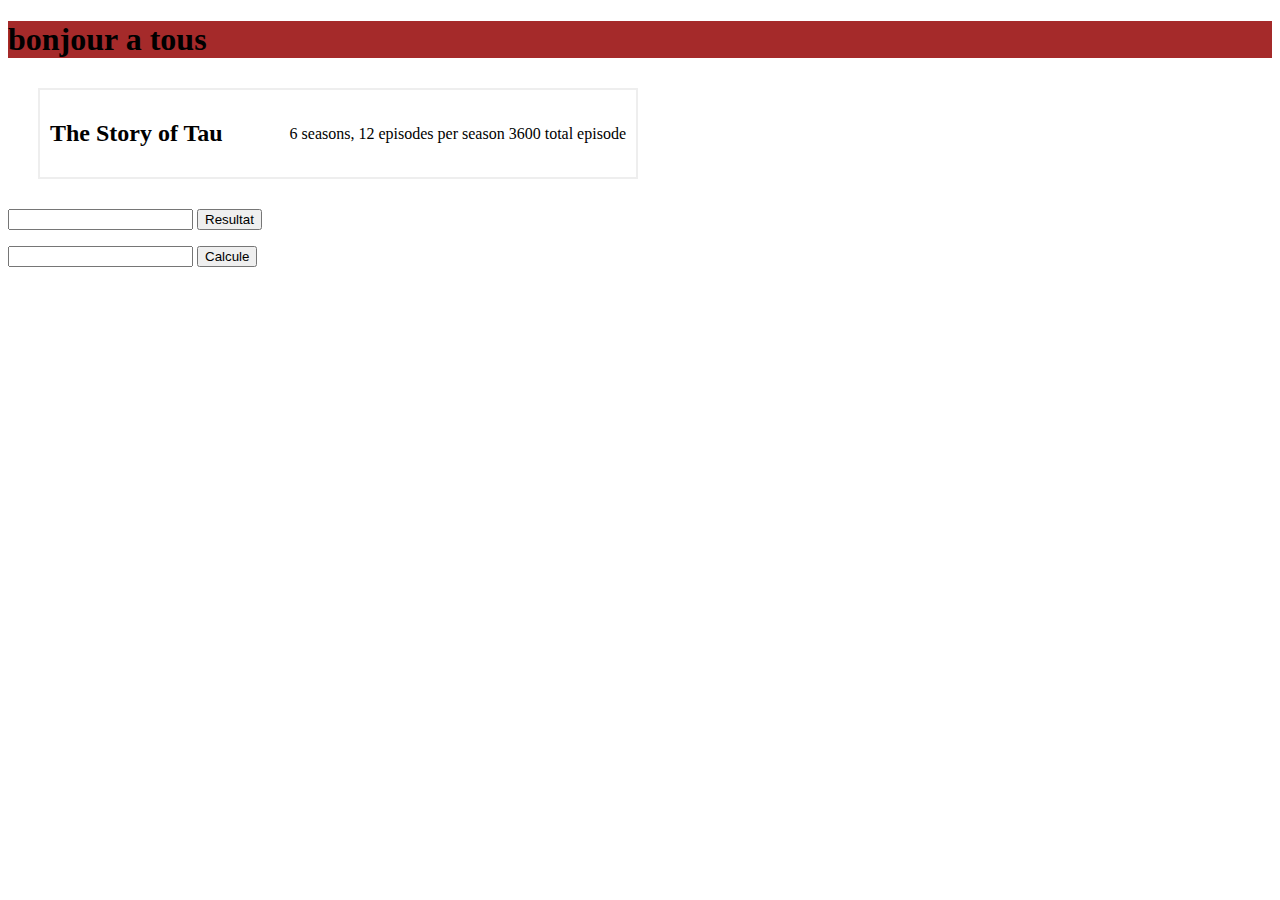
<file: exercice-1/index.html>
<!DOCTYPE html>
<html lang="en">
<head>
    <meta charset="UTF-8">
    <meta http-equiv="X-UA-Compatible" content="IE=edge">
    <meta name="viewport" content="width=device-width, initial-scale=1.0">
    <link href="./style.css" rel="stylesheet"/>
    <title>Document</title>
</head>
<body>

    <h1>bonjour a tous</h1>
    <div class="series-frame">
        <h2>The Story of Tau</h2>
        <p id="info"></p>
  </div>

  <div>
    <input id="valeur" type="number" min="1">
    <button id="champ">Resultat</button>
    <p id="number-1"></p>
    <p id="number-2"></p>
    <p id="number-3"></p>
  </div>

  <div>
      <input id="day-input" type="number" min="1">
      <button id="total">Calcule</button>
      <p id="hours"></p>
      <p id="minutes"></p>
      <p id="secondes"></p>
  </div>
    
    <script src="./main.js"></script>
</body>
</html>
</file>
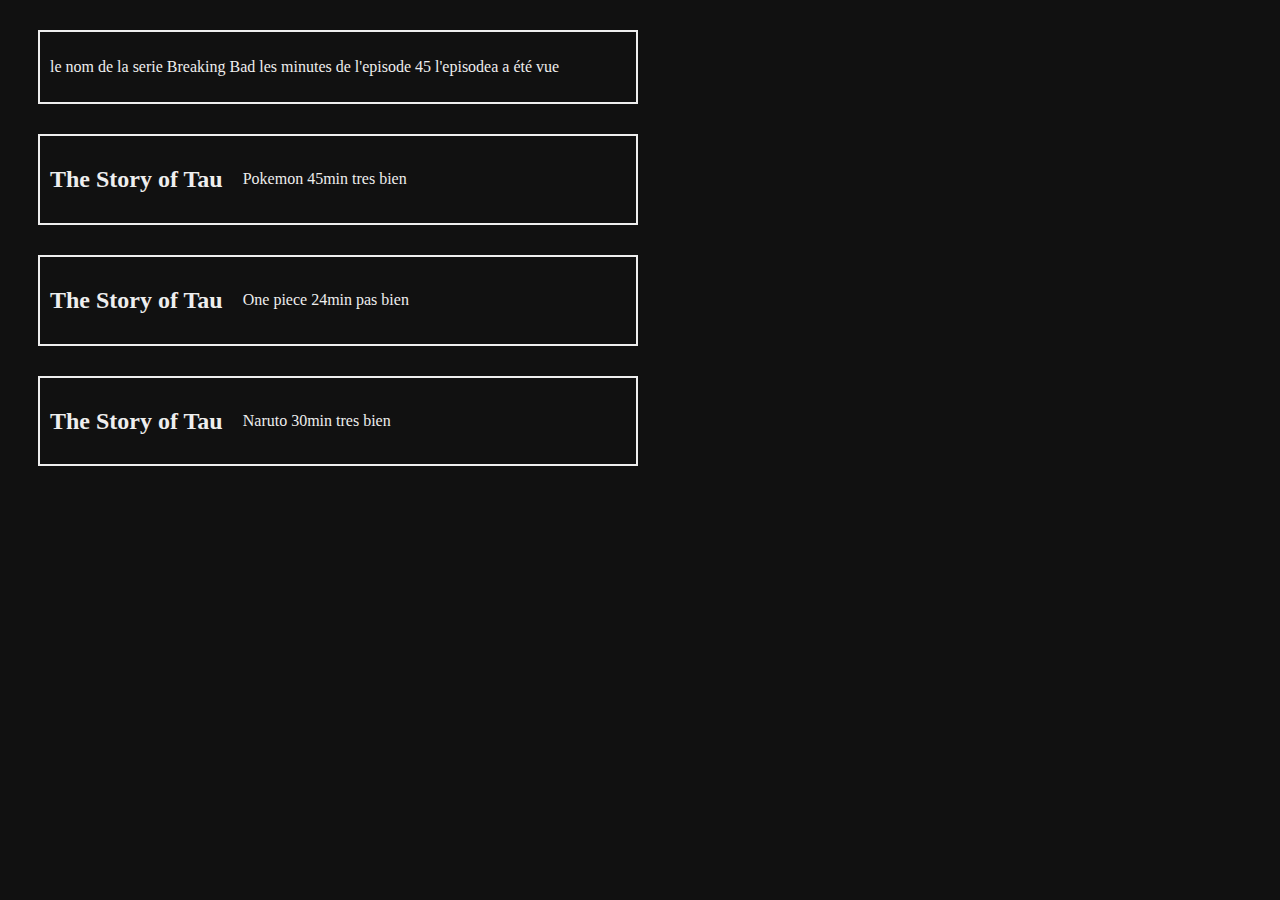
<file: exercice-2/index.html>
<!DOCTYPE html>
<html lang="en">

<head>
    <meta charset="UTF-8" />
    <meta http-equiv="X-UA-Compatible" content="IE=edge" />
    <meta name="viewport" content="width=device-width, initial-scale=1.0" />
    <link href="./styles.css" rel="stylesheet" />
    <title>Document</title>
</head>

<body>

    <div class="title-movie">
        <p id="titleMovie"></p>
    </div>
    <div class="title-movie">
        <h2>The Story of Tau</h2>
        <p id="first-episode-info"></p>
    </div>
    <div class="title-movie">
        <h2>The Story of Tau</h2>
        <p id="two-episode-info"></p>
    </div>
    <div class="title-movie">
        <h2>The Story of Tau</h2>
        <p id="three-episode-info"></p>
    </div>

    <script src="./index.js"></script>
</body>

</html>
</file>
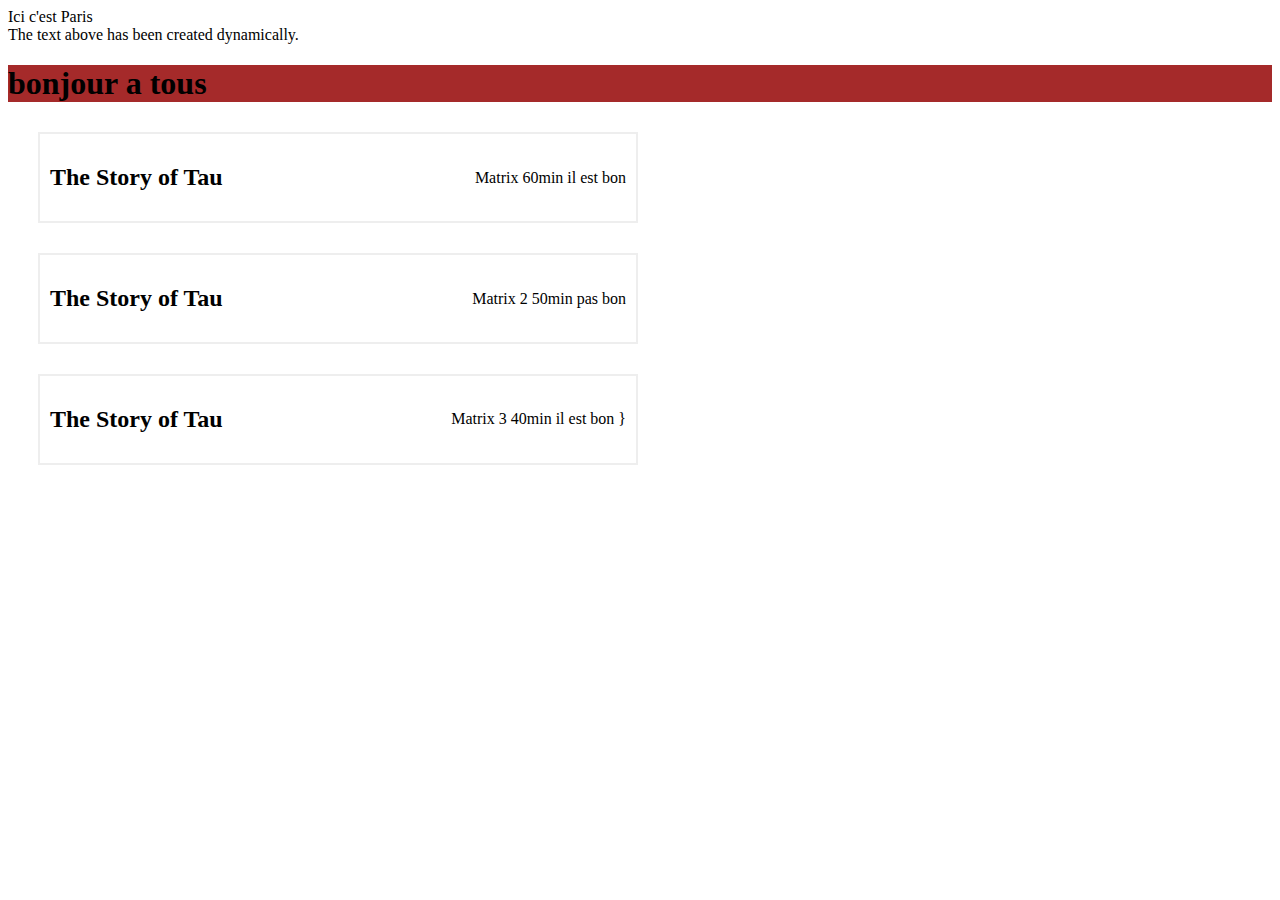
<file: exercice-3-objet/index.html>
<!DOCTYPE html>
<html lang="en">

<head>
    <meta charset="UTF-8">
    <meta http-equiv="X-UA-Compatible" content="IE=edge">
    <meta name="viewport" content="width=device-width, initial-scale=1.0">
    <link href="./style1.css" rel="stylesheet" />
    <title>Exercice 3</title>
</head>

<body>
    <div id="div1">The text above has been created dynamically.</div>
    <h1>bonjour a tous</h1>
    <div class="series-frame">
        <h2>The Story of Tau</h2>
        <p id="first"></p>
    </div>
    <div class="series-frame">
        <h2>The Story of Tau</h2>
        <p id="two"></p>
    </div>
    <div class="series-frame">
        <h2>The Story of Tau</h2>
        <p id="three"></p>
    </div>

    <script src="./index.js"></script>
</body>

</html>
</file>
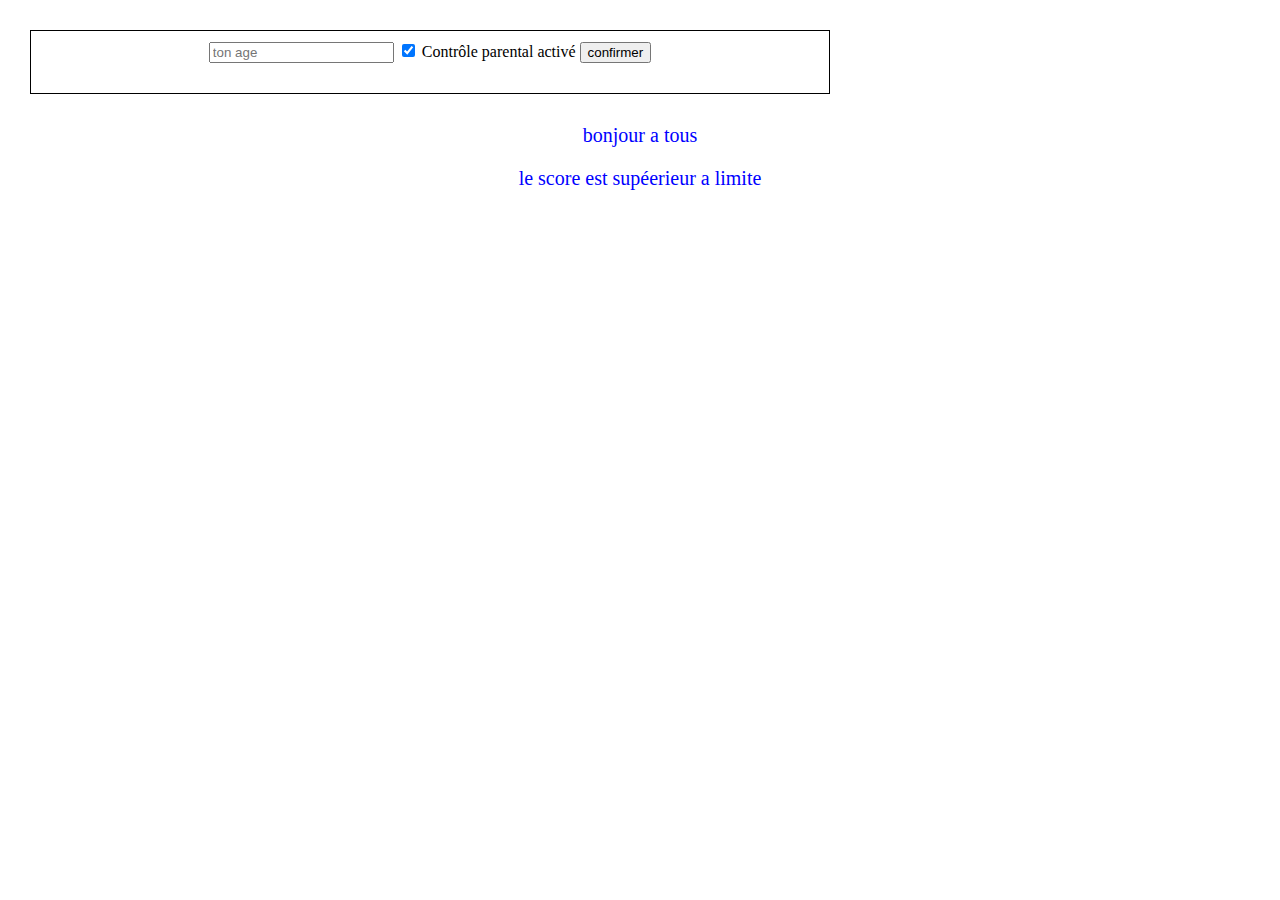
<file: exercice-4-conditions/index.html>
<!DOCTYPE html>
<html lang="en">
<head>
    <meta charset="UTF-8">
    <meta http-equiv="X-UA-Compatible" content="IE=edge">
    <meta name="viewport" content="width=device-width, initial-scale=1.0">
    <link href="./style2.css" rel="stylesheet"/>
    <title>Document</title>
</head>
<body>
    <div class="info">
        <input id="age" placeholder="ton age" type="text"/>
        <input type="checkbox" id="parental" name="parental" checked>
        <label for="parental" >Contrôle parental activé</label>
        <input id="button" type="button" value="confirmer"></input>
        <p id="message"></p>
    </div>
    <p id="number-1"></p>
    <p id="number-2"></p>
    <p id="number-3"></p>
    <div>       
  
    <script src="./index.js"></script>
    <script src="./index1.js"></script>
</body>
</html>
</file>
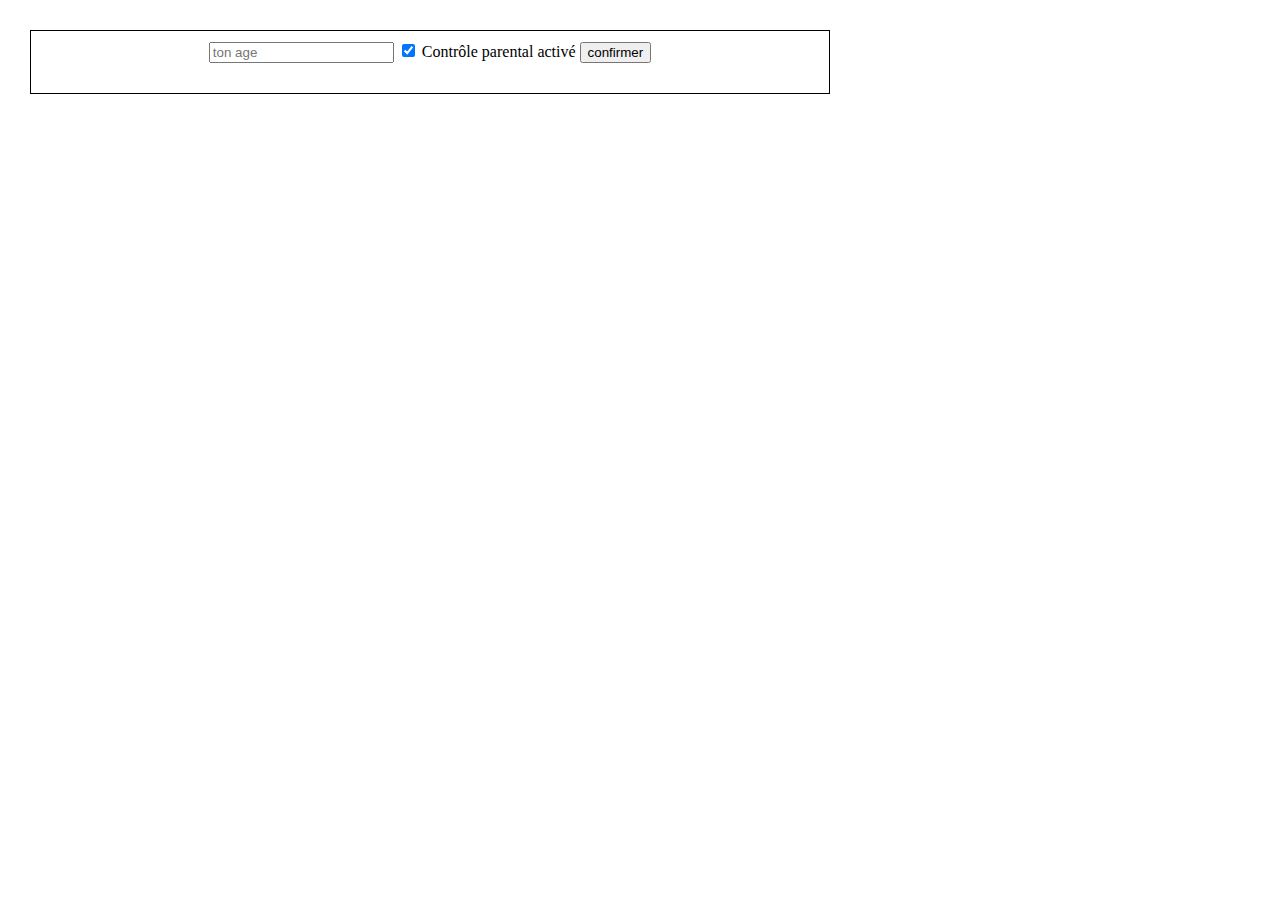
<file: exercice-4/index.html>
<!DOCTYPE html>
<html lang="en">
<head>
    <meta charset="UTF-8">
    <meta http-equiv="X-UA-Compatible" content="IE=edge">
    <meta name="viewport" content="width=device-width, initial-scale=1.0">
    <link href="./style2.css" rel="stylesheet"/>
    <title>Document</title>
</head>
<body>
    <div class="info">
        <input id="age" placeholder="ton age" type="text"/>
        <input type="checkbox" id="parental" name="parental" checked>
        <label for="parental" >Contrôle parental activé</label>
        <input id="button" type="button" value="confirmer"></input>
        <p id="message"></p>
    </div>
    <div>       
  
    <script src="./index.js"></script>
</body>
</html>
</file>
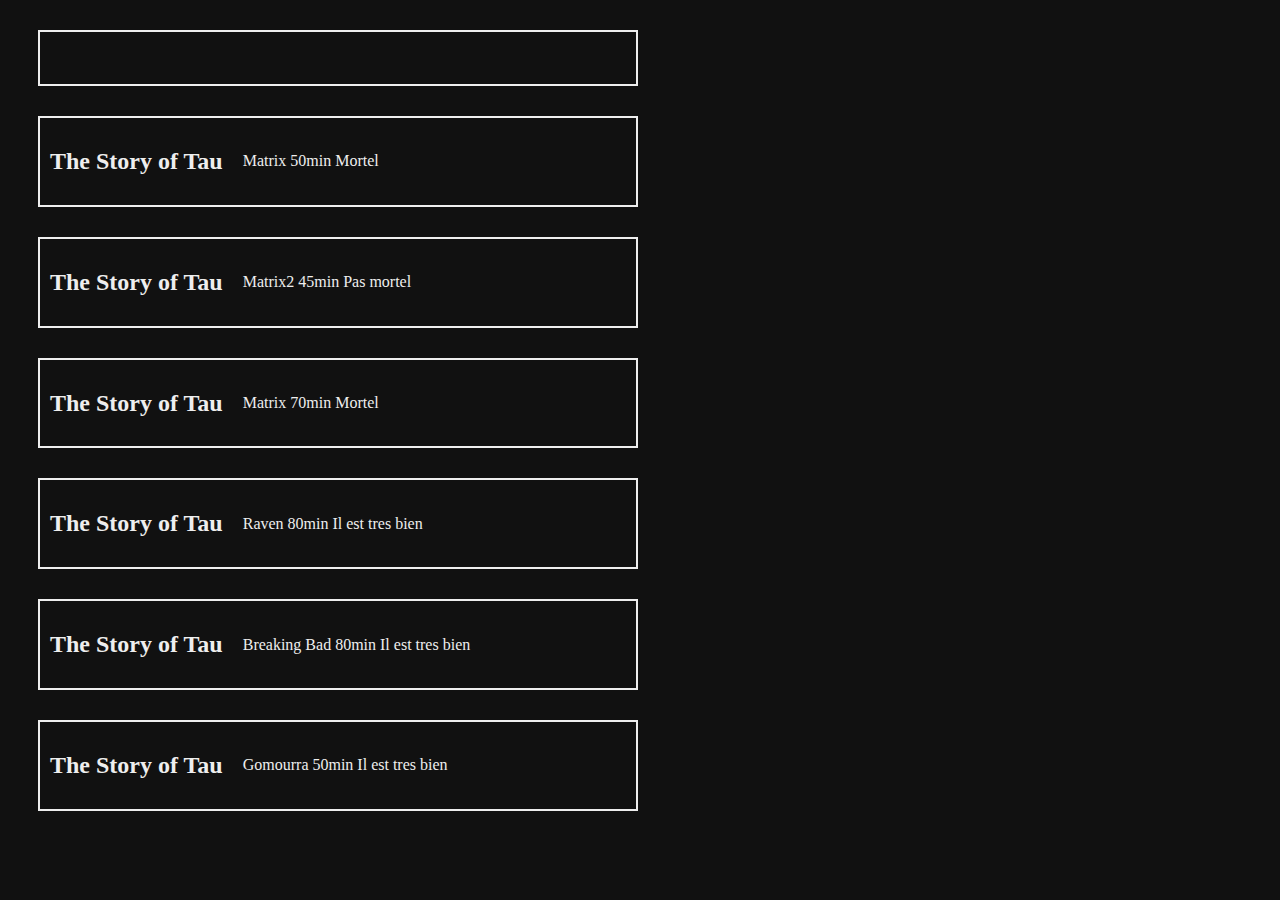
<file: exercice-5-boucle/index.html>
<!DOCTYPE html>
<html lang="en">

<head>
    <meta charset="UTF-8">
    <meta http-equiv="X-UA-Compatible" content="IE=edge">
    <meta name="viewport" content="width=device-width, initial-scale=1.0">
    <link rel="stylesheet" href="index.css">
    <title>Document</title>
</head>

<body>
    <div class="title-movie">
        <p id="titleMovie"></p>
    </div>

    <div class="title-movie">
        <h2>The Story of Tau</h2>
        <p id="first-episode-info"></p>
    </div>

    <div class="title-movie">
        <h2>The Story of Tau</h2>
        <p id="two-episode-info"></p>
    </div>

    <div class="title-movie">
        <h2>The Story of Tau</h2>
        <p id="three-episode-info"></p>
    </div>

    <div class="title-movie">
        <h2>The Story of Tau</h2>
        <p id="serie1"></p>
    </div>

    <div class="title-movie">
        <h2>The Story of Tau</h2>
        <p id="serie2"></p>
    </div>

    <div class="title-movie">
        <h2>The Story of Tau</h2>
        <p id="serie3"></p>
    </div>

    <script src="./index.js"></script>
    <script src="./forLoop.js"></script>
</body>

</html>
</file>
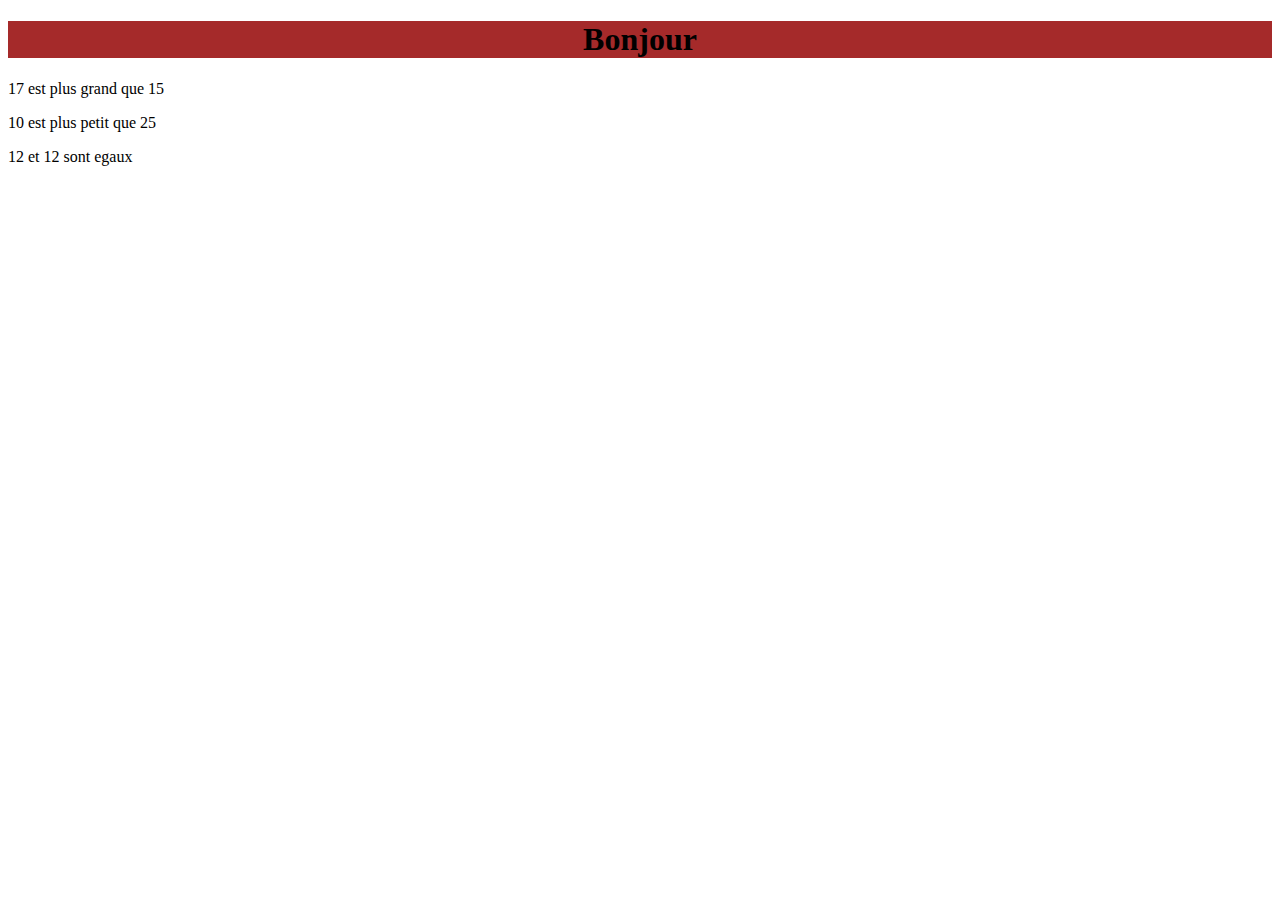
<file: exercice-6-function/index.html>
<!DOCTYPE html>
<html lang="fr">

<head>
    <meta charset="UTF-8">
    <meta http-equiv="X-UA-Compatible" content="IE=edge">
    <meta name="viewport" content="width=device-width, initial-scale=1.0">
    <link rel="stylesheet" href="index3.css">
    <title>Document</title>
</head>

<body>
    <h1>Bonjour</h1>
    <div>
        <p id="nombre"></p>
        <p id="nombre2"></p>
        <p id="egaux"></p>
    </div>
    <script src="./index.js"></script>
</body>

</html>
</file>
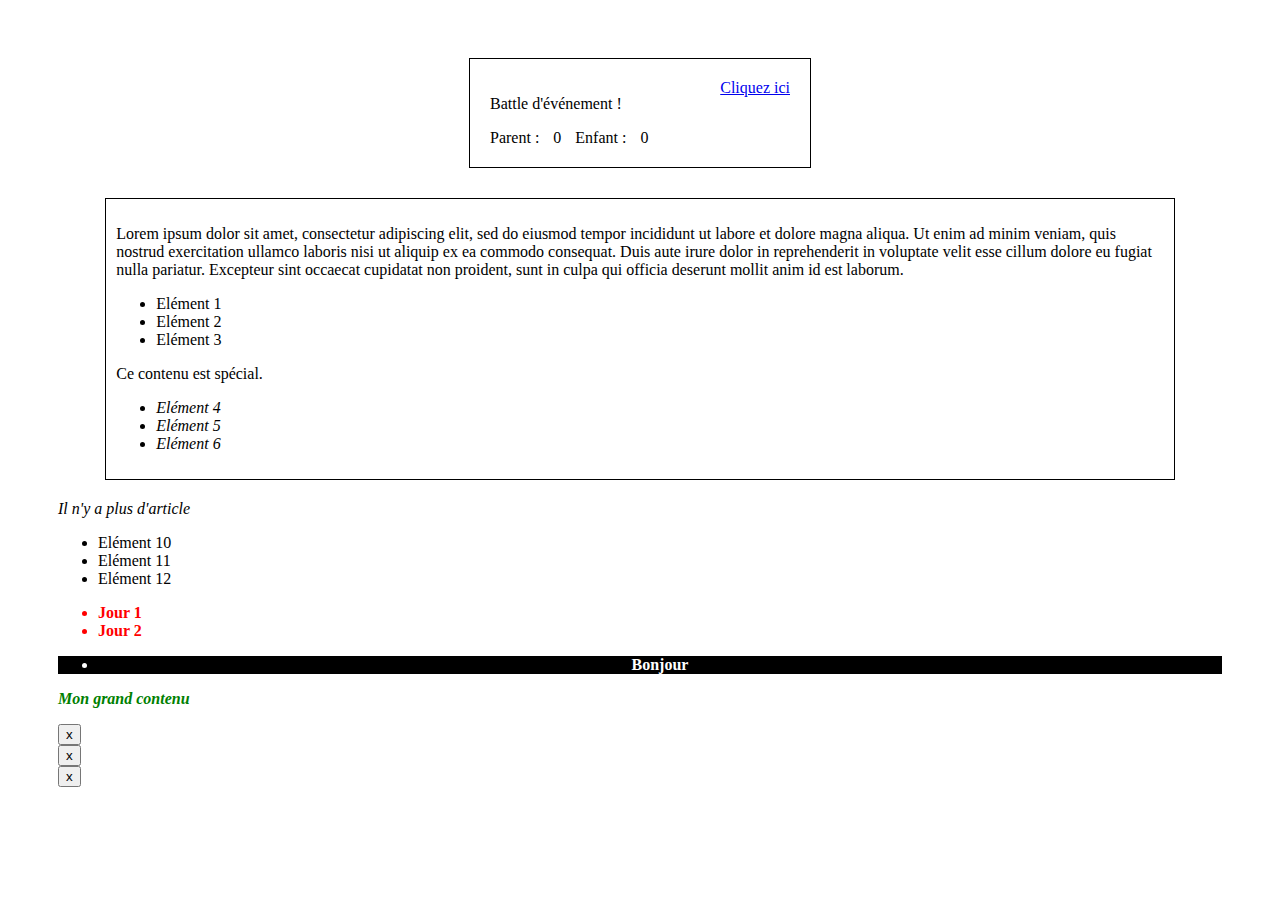
<file: exercice-Dom-js/DOM-jour-1/index.html>
<!DOCTYPE html>
<html lang="en">

<head>
    <meta charset="UTF-8">
    <meta http-equiv="X-UA-Compatible" content="IE=edge">
    <meta name="viewport" content="width=device-width, initial-scale=1.0">
    <link rel="stylesheet" href="style.css">
    <title>DOM-jour-1</title>
</head>

<body>
    
    <article id="parent">
        <a class="link" id="child" href="#">Cliquez ici</a>
        <p>Battle d'événement !</p>
        Parent : <span id="parent-count">0</span>
        Enfant : <span id="child-count">0</span>
    </article>

    <article id="source">
        <p>
            Lorem ipsum dolor sit amet, consectetur adipiscing elit, sed do eiusmod tempor incididunt ut labore et
            dolore magna aliqua. Ut enim ad minim veniam, quis nostrud exercitation ullamco laboris nisi ut aliquip ex
            ea commodo consequat. Duis aute irure dolor in reprehenderit in voluptate velit esse cillum dolore eu fugiat
            nulla pariatur. Excepteur sint occaecat cupidatat non proident, sunt in culpa qui officia deserunt mollit
            anim id est laborum.
        </p>
        <ul>
            <li>Elément 1</li>
            <li>Elément 2</li>
            <li>Elément 3</li>
        </ul>
        <p id="main-content">Ce contenu est spécial.</p>
        <ul class="important">
            <li>Elément 4</li>
            <li>Elément 5</li>
            <li>Elément 6</li>
        </ul>
    </article>
    <p class="important">
        Il n'y a plus d'article
    <ul>
        <li>Elément 10</li>
        <li>Elément 11</li>
        <li>Elément 12</li>
    </ul>
    </p>

    <div id="main">
    </div>

    <div class="lien">
        <button id="clock">x</button>
    </div>
    <div class="lien">
        <button id="clock">x</button>
    </div>

    <div class="lien">
        <button id="clock">x</button>
    </div>

    <script src="./main.js"></script>

</body>

</html>
</file>
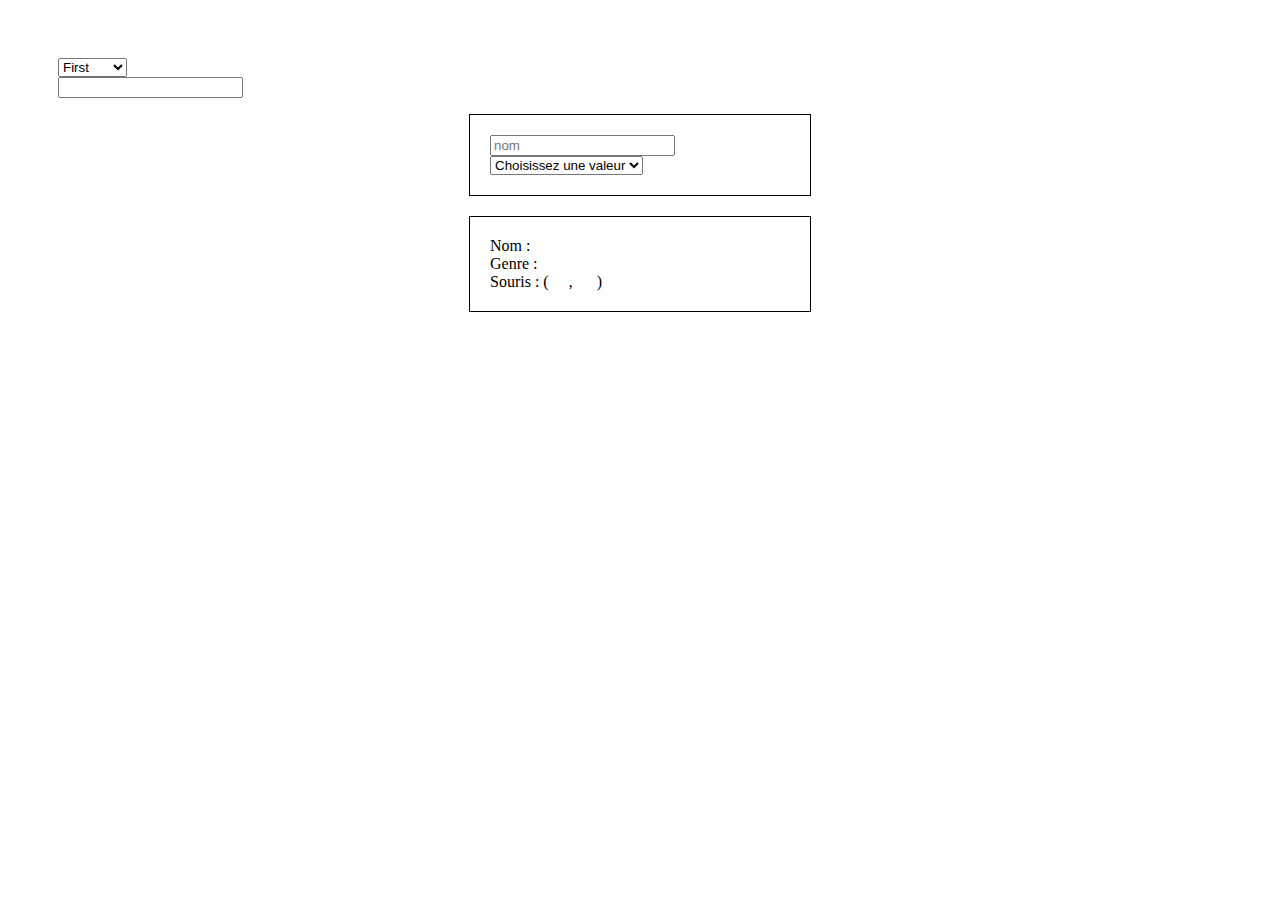
<file: exercice-Dom-js/DOM-jour-2/index.html>
<!DOCTYPE html>
<html lang="en">
<head>
    <meta charset="UTF-8">
    <meta http-equiv="X-UA-Compatible" content="IE=edge">
    <meta name="viewport" content="width=device-width, initial-scale=1.0">
    <link rel="stylesheet" href="./index.css">
    <title>Document</title>
</head>
<body>
    <div>
        <select id="ice-cream">
            <option>First</option>
            <option>Chaleur</option>
            <option>Froid</option>
            <option>Tiede</option>
        </select>
        <div class="resultat">

        </div>

        <input type="text" id="input">
        <p id="lettre"></p>
    </div>

    <form>
        <input type="text" placeholder="nom" id="name">
        <select id="gender">
            <option>Choisissez une valeur</option>
            <option value="Homme">Homme</option>
            <option value="Femme">Femme</option>
            <option value="Other">Autre</option>
        </select>
    </form>

    <div id="result">
        Nom : <span id="res-name"></span><br>
        Genre : <span id="res-gender"></span><br>
        Souris : (<span id="mouse-x"></span>, <span id="mouse-y"></span>)
    </div>

    <script src="./main.js"></script>
</body>
</html>
</file>
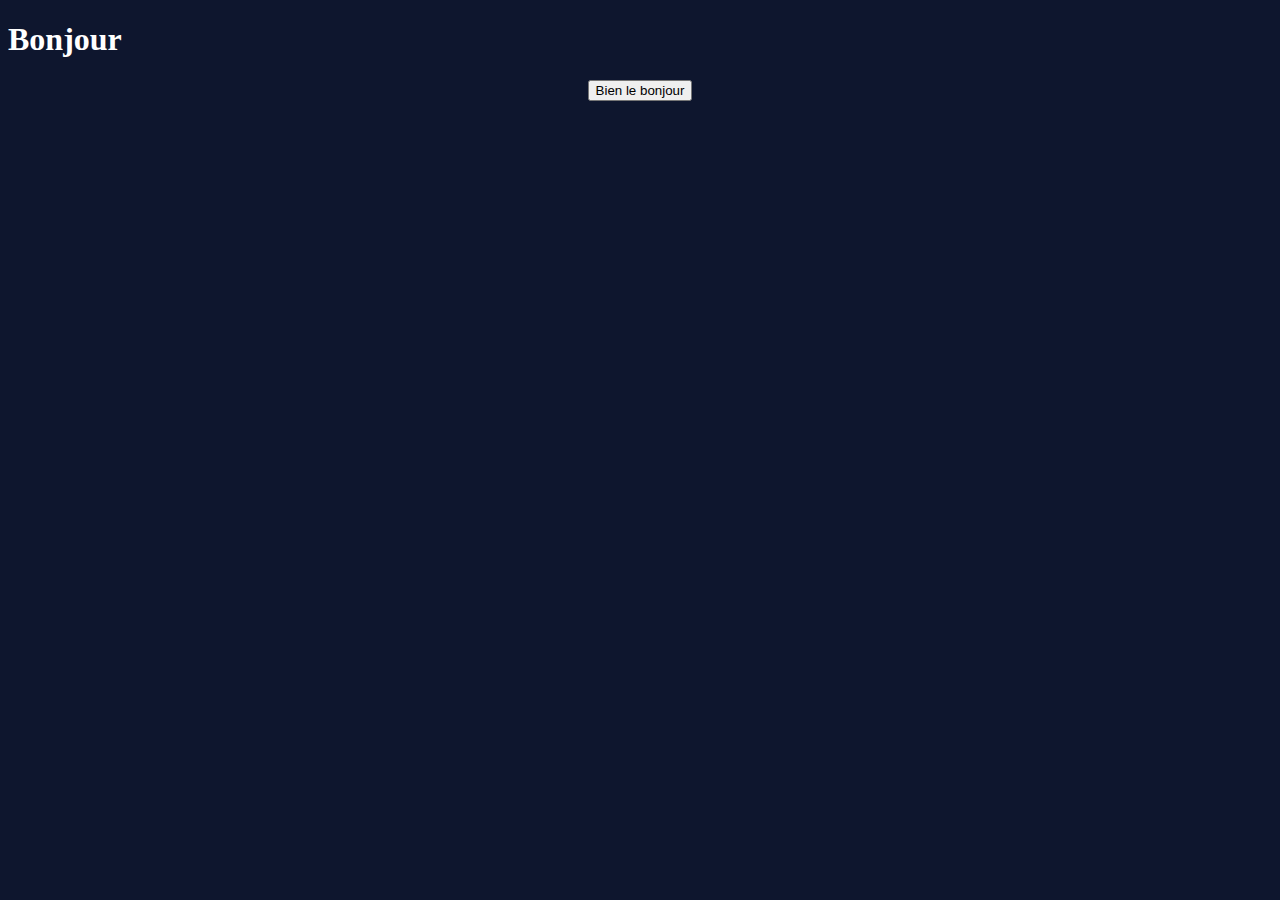
<file: exercice-Dom-js/DOM-jour-3/index.html>
<!DOCTYPE html>
<html lang="en">

<head>
    <meta charset="UTF-8">
    <meta http-equiv="X-UA-Compatible" content="IE=edge">
    <meta name="viewport" content="width=device-width, initial-scale=1.0">
    <link rel="stylesheet" href="./index.css">
    <title>Document</title>
</head>

<body>
    <h1 style="color: white;">Bonjour</h1>
    <div>
        <button id="ask-hello">Bien le bonjour</button>
    </div>
    <div id="hello-result">
        
    </div>

    <script src="./main.js"></script>
</body>

</html>
</file>
<file: exercice-1/style.css>
h1 {
    background-color: brown;
}

.series-frame {
    max-width: 600px;
    display: flex;
    justify-content: space-between;
    align-items: center;
    box-sizing: border-box;
    border: 2px solid #EEE;
    margin: 30px;
    padding: 10px;
  }
</file>
<file: exercice-2/styles.css>
body {
    background-color: #111;
    color: #EEE;
    font-family: 'Roboto Slab', serif;
  }
  
  .title-movie {
    max-width: 600px;
    display: flex;
    align-items: center;
    box-sizing: border-box;
    border: 2px solid #EEE;
    margin: 30px;
    padding: 10px;
  }
  
  .title-movie h2 {
    margin-right: 20px;
  }
</file>
<file: exercice-3-objet/style1.css>
h1 {
    background-color: brown;
}

.series-frame {
    max-width: 600px;
    display: flex;
    justify-content: space-between;
    align-items: center;
    box-sizing: border-box;
    border: 2px solid #EEE;
    margin: 30px;
    padding: 10px;
  }
</file>
<file: exercice-4-conditions/style2.css>
body {
    padding: 0;
    margin: 0;
    box-sizing: border-box;
    text-align: center;
}

.info {
    max-width: 800px;
    padding: 10px;
    margin: 30px;
    box-sizing: border-box;
    border: 1px solid black;
}



p {
    font-size: 20px;
    color: blue;
}
</file>
<file: exercice-4/style2.css>
body {
    padding: 0;
    margin: 0;
    box-sizing: border-box;
    text-align: center;
}

.info {
    max-width: 800px;
    padding: 10px;
    margin: 30px;
    box-sizing: border-box;
    border: 1px solid black;
}



p {
    font-size: 20px;
    color: blue;
}
</file>
<file: exercice-5-boucle/index.css>
body {
    background-color: #111;
    color: #EEE;
    font-family: 'Roboto Slab', serif;
  }
  
  .title-movie {
    max-width: 600px;
    display: flex;
    align-items: center;
    box-sizing: border-box;
    border: 2px solid #EEE;
    margin: 30px;
    padding: 10px;
  }
  
  .title-movie h2 {
    margin-right: 20px;
  }
</file>
<file: exercice-6-function/index3.css>
h1 {
    background-color: brown;
    text-align: center;
}
</file>
<file: exercice-Dom-js/DOM-jour-1/style.css>
body {
    padding: 50px;
}

#source {
    margin: auto;
    margin-bottom: 20px;
    width: 90%;
    border: 1px solid black;
    padding: 10px;
    margin-top: 30px;
}

.important {
    font-style: italic;
}

#main {
    font-weight: bold;
    color: red;
}

#parent {
    margin: auto;
    width: 300px;
    padding: 20px;
    border: 1px solid black;
    cursor: pointer;
}

.link {
    float: right;
    margin-left: 30px;
}

span {
    margin: 10px;
}
</file>
<file: exercice-Dom-js/DOM-jour-2/index.css>
body {
    padding: 50px;
  }
  
  form, #result {
    margin: auto;
    margin-bottom: 20px;
    width: 300px;
    padding: 20px;
    border: 1px solid black;
  }
  
  span {
    margin: 10px;
  }
</file>
<file: exercice-Dom-js/DOM-jour-3/index.css>
body {
    background-color:  #0e162e;
    color: white;
}

#ask-hello {
    margin: auto;
    margin-top: 20px;
    margin-bottom: 20px;
    display: block;
  }
  
  #hello-result {
    text-align: center;
    font-size: 24px;
  }
</file>
